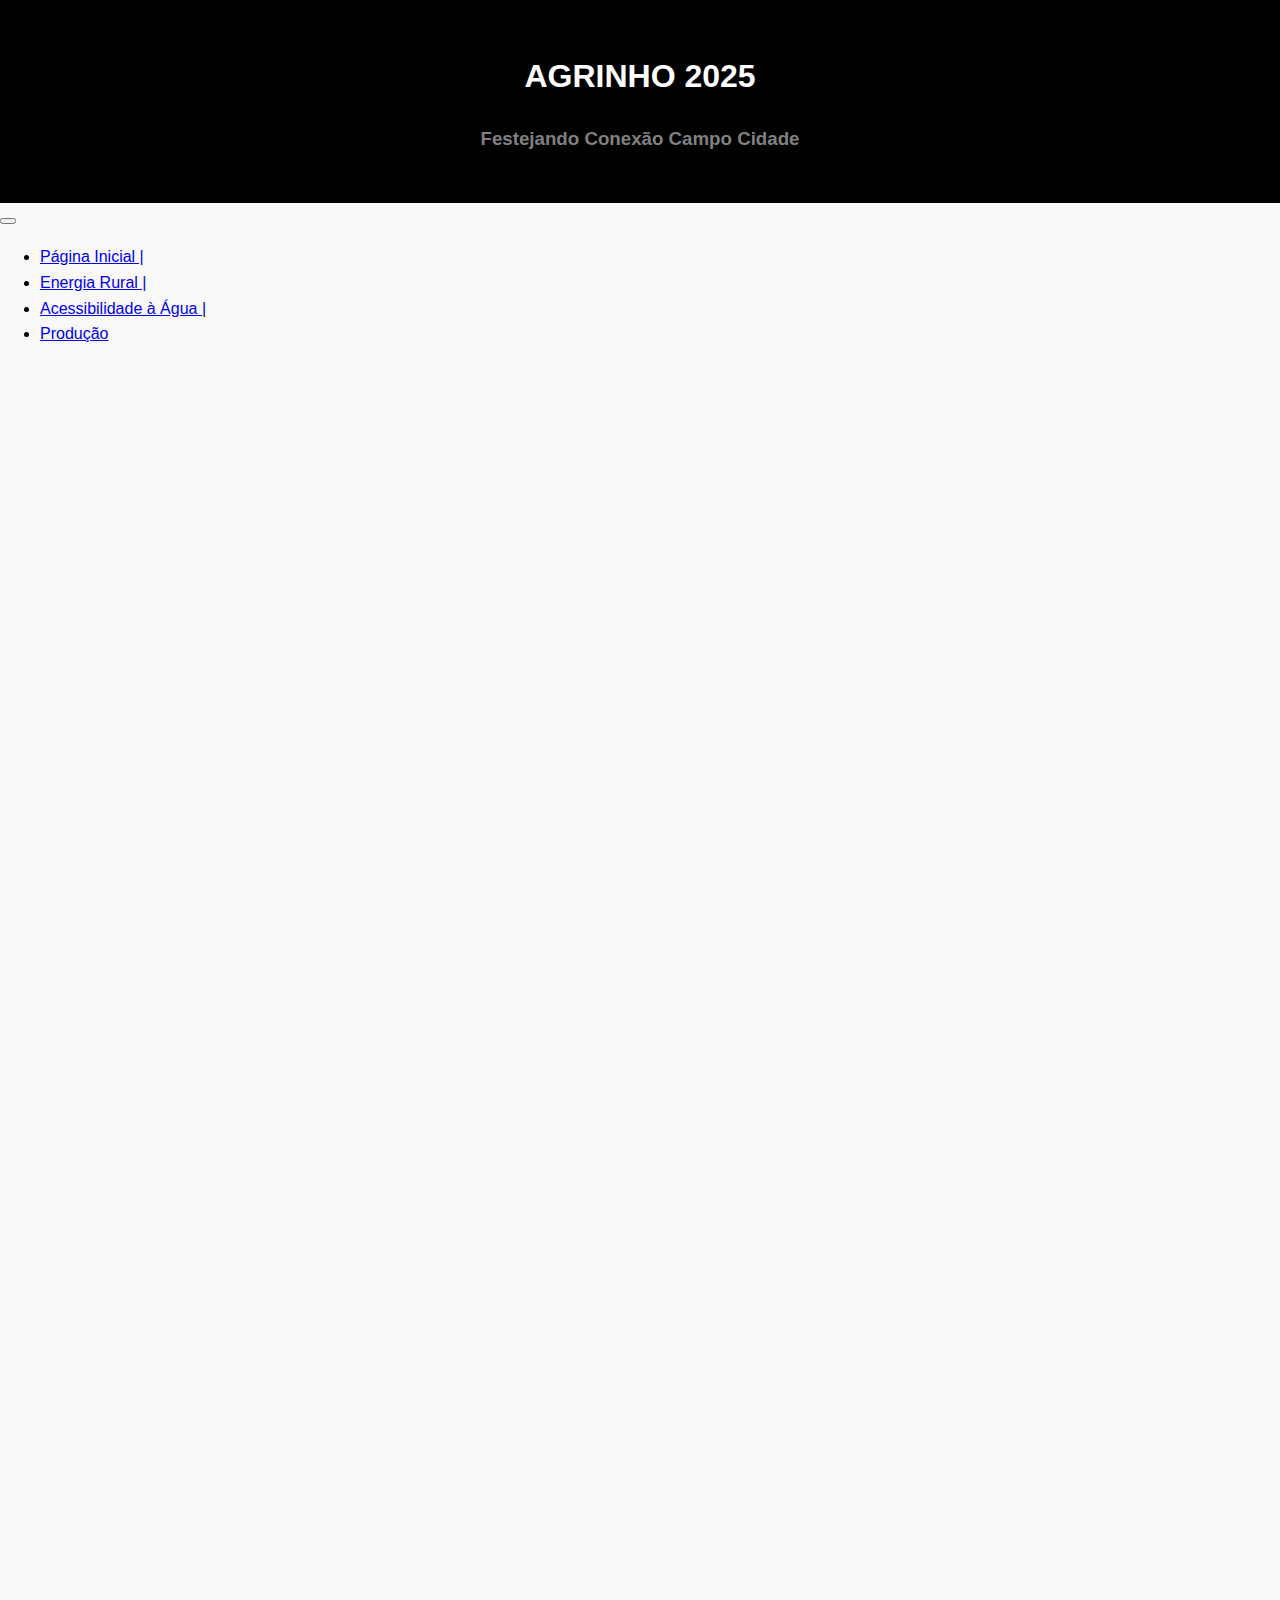
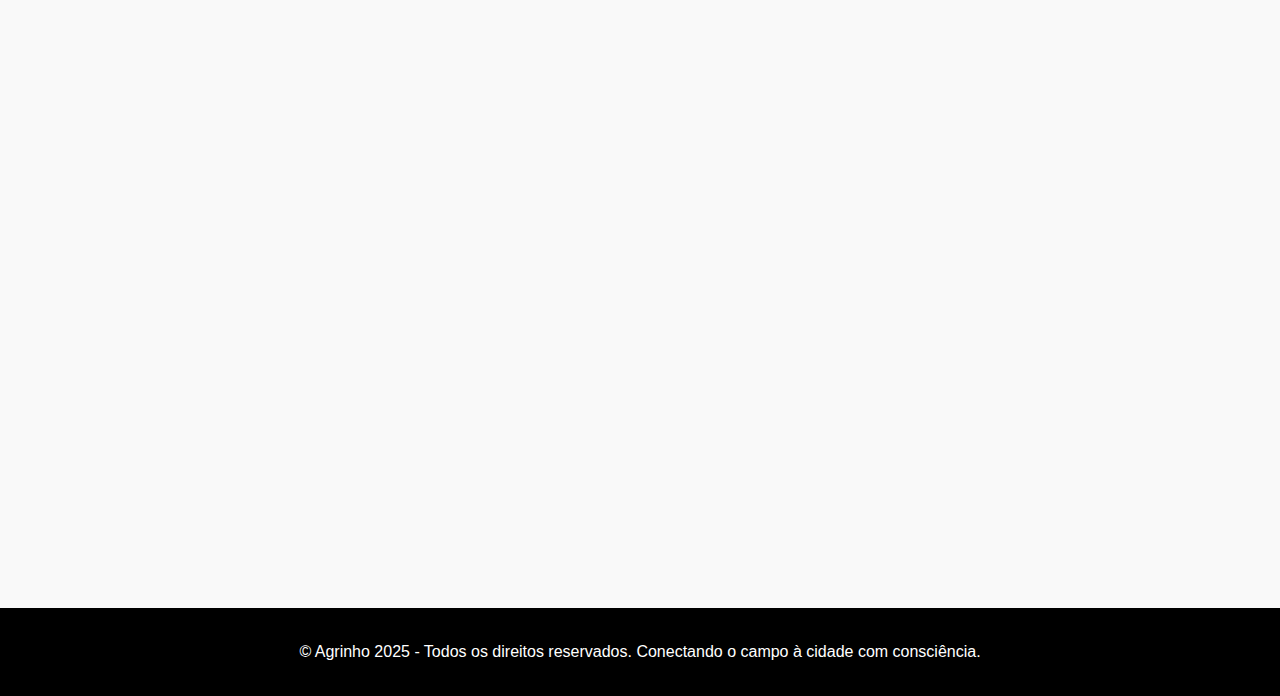
<file: agua.html>
<!DOCTYPE html>
<html lang="pt-br">

<head>
  <meta charset="UTF-8" />
  <meta name="viewport" content="width=device-width, initial-scale=1" />
  <title>Água</title>
  <link href="https://cdn.jsdelivr.net/npm/bootstrap@5.3.5/dist/css/bootstrap.min.css" rel="stylesheet"
    integrity="sha384-SgOJa3DmI69IUzQ2PVdRZhwQ+dy64/BUtbMJw1MZ8t5HZApcHrRKUc4W0kG879m7" crossorigin="anonymous" />
  <link rel="stylesheet" href="agua.css" />
</head>

<body>
  <!-- Apresentação do tema -->
  <section class="cabecalho">
    <h1>AGRINHO 2025</h1>
    <h3>Festejando Conexão Campo Cidade</h3>
  </section>

  <!-- Cabeçalho do site -->
  <nav class="navbar navbar-expand-lg bg-success">
    <div class="container-fluid">
      <button class="navbar-toggler" type="button" data-bs-toggle="collapse" data-bs-target="#navbarNav"
        aria-controls="navbarNav" aria-expanded="false" aria-label="Toggle navigation">
        <span class="navbar-toggler-icon"></span>
      </button>
      <div class="collapse navbar-collapse justify-content-center" id="navbarNav">
        <ul class="navbar-nav">
          <li class="nav-item">
            <a class="nav-link active text-white" href="index.html">Página Inicial |</a>
          </li>
          <li class="nav-item">
            <a class="nav-link text-white" href="energia.html">Energia Rural |</a>
          </li>
          <li class="nav-item">
            <a class="nav-link text-white" href="agua.html">Acessibilidade à Água |</a>
          </li>
          <li class="nav-item">
            <a class="nav-link text-white" href="producao.html">Produção</a>
          </li>
        </ul>
      </div>
    </div>
  </nav>

  <!-- Container com os cards alinhados à esquerda -->
  <div class="left-cards">
    <!-- Card 1 -->
    <div class="custom-card">
      <img src="./assets/image/agua_top.jpg" alt="Foto campo 1" />
      <div class="card-content">
            <h4 class="card-title">Acessibilidade de Água no Campo</h4>
            <div class="card-text-hidden">
            💧 A água é o fio sagrado que entrelaça a existência com a esperança. No campo, ela não é apenas recurso — é vida que brota, é alívio que corre em rios e é justiça que desce das nuvens. As comunidades rurais merecem mais que promessas: merecem dignidade fluindo por cada nascente. 🌱  
            Investir em tecnologias sustentáveis e infraestrutura moderna é garantir que cada gota seja um direito, não um privilégio. 🌍✨  
            Pois onde há água, há futuro — e onde há futuro, há humanidade florescendo com sabedoria e equilíbrio.
            </div>

        <button class="btn-reveal" onclick="toggleText(this)">Leia mais</button>
      </div>
    </div>

    <!-- Card 2 -->
    <div class="custom-card">
      <img src="./assets/image/trigo.png"
        alt="Foto campo 2" />
      <div class="card-content">
        <h4 class="card-title">Importância da água na produção</h4>
        <div class="card-text-hidden">
          💧 A água é o pilar fundamental para a produção agrícola e industrial. Ela garante o crescimento saudável das plantas, a criação de animais e o funcionamento eficiente das indústrias. Sem água, a produtividade cai, a qualidade diminui e o desenvolvimento econômico fica comprometido. Investir em manejo sustentável e uso consciente da água é essencial para assegurar a segurança alimentar e a prosperidade das comunidades. 🌿🚜
        </div>
        <button class="btn-reveal" onclick="toggleText(this)">Leia mais</button>
      </div>
    </div>
  </div>


    <div class="bloco-imagem-texto">
    <div class="imagem">
        <img src="./assets/image/agua.agua.png" alt="Descrição da imagem">
    </div>
    <div class="texto">
        <h2>Acessibilidade de Água: Um Elo Vital entre o Campo e a Cidade</h2>
        <p>
        <span class="destaque">A água é um recurso essencial</span> para a vida e para o desenvolvimento das sociedades. Seja no campo ou na cidade, todos dependem dela para sobreviver, produzir, higienizar e manter a qualidade de vida. No entanto, ainda hoje, milhões de pessoas no Brasil e no mundo enfrentam dificuldades para acessar água potável de forma segura e constante.
        <br><br>
        <strong>No ambiente rural</strong>, o acesso à água enfrenta desafios que muitas vezes passam despercebidos pelas populações urbanas. Agricultores e comunidades do campo dependem diretamente da água para irrigar plantações, alimentar animais, produzir alimentos e manter suas moradias. Contudo, em diversas regiões, a infraestrutura é precária.
        <br><br>
        <strong>Nas cidades</strong>, embora a maioria tenha acesso à rede de abastecimento, ainda há desigualdade. O <span class="destaque">desperdício urbano</span> é alarmante. Muitos não percebem que a água consumida nas metrópoles vem, em grande parte, do campo.
        <br><br>
        A <em>conexão entre campo e cidade</em> é evidente. A água é a ponte invisível que sustenta a produção, a saúde e o bem-estar de todos. Políticas públicas, saneamento e educação ambiental precisam caminhar juntas para garantir esse recurso.
        <br><br>
        Celebrar essa conexão, como propõe o <strong>Agrinho 2025</strong>, é reconhecer que todos fazemos parte de um mesmo ciclo. <span class="destaque">Proteger a água é garantir o futuro</span>.
        <br><br>
        Em tempos de mudanças climáticas e degradação ambiental, garantir o acesso à água é um ato de <strong>justiça, responsabilidade e solidariedade</strong>. Porque, no fim das contas, <em>somos todos dependentes de uma mesma fonte: a água</em>.
        </p>
    </div>
    </div>




 

  <script src="https://cdn.jsdelivr.net/npm/bootstrap@5.3.5/dist/js/bootstrap.bundle.min.js"
    integrity="sha384-k6d4wzSIapyDyv1kpU366/PK5hCdSbCRGRCMv+eplOQJWyd1fbcAu9OCUj5zNLiq"
    crossorigin="anonymous"></script>

  <script>
    function toggleText(button) {
      const cardContent = button.closest('.card-content');
      cardContent.classList.toggle('show-text');
      button.textContent = cardContent.classList.contains('show-text') ? 'Mostrar menos' : 'Leia mais';
    }
  </script>

   <!-- Rodapé -->
  <div class="footer">
    <p class="mb-0">© Agrinho 2025 - Todos os direitos reservados. Conectando o campo à cidade com consciência.</p>
  </div>
</body>

</html>
</file>
<file: agua.css>
/* Reset básico */
body {
  padding: 0;
  margin: 0;
  font-family: Arial, Helvetica, sans-serif;
  background-color: #f9f9f9;
  line-height: 1.6;
}

.cabecalho {
  color: white;
  background-color: black;
  text-align: center;
  padding: 30px;
}

.cabecalho h3 {
  color: gray;
}

.footer {
  background-color: black;
  color: white;
  text-align: center;
  padding: 15px;
}

/* Container geral dos cards */
.left-cards {
  display: flex;
  flex-direction: column;
  gap: 20px;
  padding: 20px;
  max-width: 600px;
  margin-left: 20px;
}

/* Card personalizado */
.custom-card {
  display: flex;
  background-color: white;
  border-radius: 12px;
  box-shadow: 0 4px 12px rgba(0, 0, 0, 0.15);
  overflow: hidden;
  transition: box-shadow 0.3s ease;
  cursor: default;
}

.custom-card:hover {
  box-shadow: 0 8px 25px rgba(0, 0, 0, 0.25);
}

/* Imagem do card */
.custom-card img {
  width: 180px;
  height: 180px;
  object-fit: cover;
  flex-shrink: 0;
  border-top-left-radius: 12px;
  border-bottom-left-radius: 12px;
}

/* Conteúdo do card */
.card-content {
  padding: 20px;
  position: relative;
  flex-grow: 1;
  display: flex;
  flex-direction: column;
  justify-content: space-between;
  overflow: hidden;
}

/* Título */
.card-title {
  font-size: 1.4rem;
  margin: 0 0 10px 0;
  font-weight: 700;
  color: #333;
}

/* Texto oculto com efeito slide */
.card-text-hidden {
  max-height: 0;
  opacity: 0;
  overflow-y: auto;
  transition: max-height 0.5s ease, opacity 0.5s ease;
  font-size: 1rem;
  color: #555;
  margin-bottom: 10px;
  padding-right: 10px;
  /* Evita que o texto fique muito grudado */
}

/* Quando mostrar o texto */
.show-text .card-text-hidden {
  max-height: 300px; /* Ajuste conforme necessário */
  opacity: 1;
}

/* Botão estilizado */
.btn-reveal {
  align-self: flex-start;
  background-color: #28a745;
  color: white;
  border: none;
  padding: 10px 18px;
  font-size: 1rem;
  border-radius: 6px;
  cursor: pointer;
  transition: background-color 0.3s ease;
  user-select: none;
}

.btn-reveal:hover {
  background-color: #218838;
}

/* Responsividade */
@media (max-width: 700px) {
  .custom-card {
    flex-direction: column;
    align-items: center;
  }

  .custom-card img {
    width: 100%;
    height: 200px;
    border-radius: 12px 12px 0 0;
  }

  .card-content {
    padding: 15px;
  }

  .card-text-hidden {
    max-height: 200px;
  }
}


.carousel-container {
  max-width: 900px;
  margin: 40px auto;
  padding: 0 20px;
}

.img-slide {
    max-height: 550px; /* aumentei o tamanho */
    width: 100%;
    object-fit: cover; /* garante que a imagem preencha o espaço de forma bonita */
}

.br-3 {
    border-radius: 15px;
}

/*imagem ao lado */

.bloco-imagem-texto {
  display: flex;
  flex-direction: column;
  align-items: center;
  max-width: 960px;
  margin: 60px auto;
  padding: 30px;
  background-color: #F8F8F8;
  border-radius: 16px;
  box-shadow: 0 8px 24px rgba(0, 0, 0, 0.1);
}

.imagem img {
  width: 100%;
  max-width: 600px;
  aspect-ratio: 4 / 3;
  object-fit: cover;
  border-radius: 16px;
  box-shadow: 0 6px 16px rgba(0, 0, 0, 0.2);
  margin-bottom: 30px;
}

.texto {
  text-align: justify;
  color: #59515E;
  font-family: 'Segoe UI', sans-serif;
  line-height: 1.8;
  font-size: 1.05rem;
}

.texto h2 {
  font-size: 2rem;
  color: #232023;
  text-align: center;
  margin-bottom: 25px;
  font-weight: bold;
}

.texto p {
  padding: 0 10px;
}

.destaque {
  color: #232023;
  background-color: #D9D9D9;
  padding: 2px 6px;
  border-radius: 6px;
  font-weight: 600;
}


@keyframes fadeSlideIn {
  from {
    opacity: 0;
    transform: translateY(30px);
  }
  to {
    opacity: 1;
    transform: translateY(0);
  }
}

.custom-card {
  animation: fadeSlideIn 1s ease forwards;
  opacity: 0;
}

/* Para aplicar efeito gradual em cada card */
.left-cards .custom-card:nth-child(1) {
  animation-delay: 0.3s;
}
.left-cards .custom-card:nth-child(2) {
  animation-delay: 0.6s;
}
.btn-reveal {
  position: relative;
  overflow: hidden;
  z-index: 1;
}

.btn-reveal::after {
  content: "";
  position: absolute;
  top: 0;
  left: -100%;
  width: 100%;
  height: 100%;
  background: rgba(255, 255, 255, 0.2);
  z-index: 0;
  transition: left 0.3s ease;
}

.btn-reveal:hover::after {
  left: 0;
}
.bloco-imagem-texto {
  animation: fadeIn 1s ease-out both;
  opacity: 0;
  transform: translateY(40px);
  animation-delay: 1s;
}

@keyframes fadeIn {
  to {
    opacity: 1;
    transform: translateY(0);
  }
}
.footer {
  background-color: black;
  color: white;
  text-align: center;
  padding: 15px;
  flex-shrink: 0; /* Garante que o rodapé não encolha */
  box-sizing: border-box;
}



@keyframes footerFade {
  to {
    opacity: 1;
    transform: translateY(0);
  }
}
</file>
